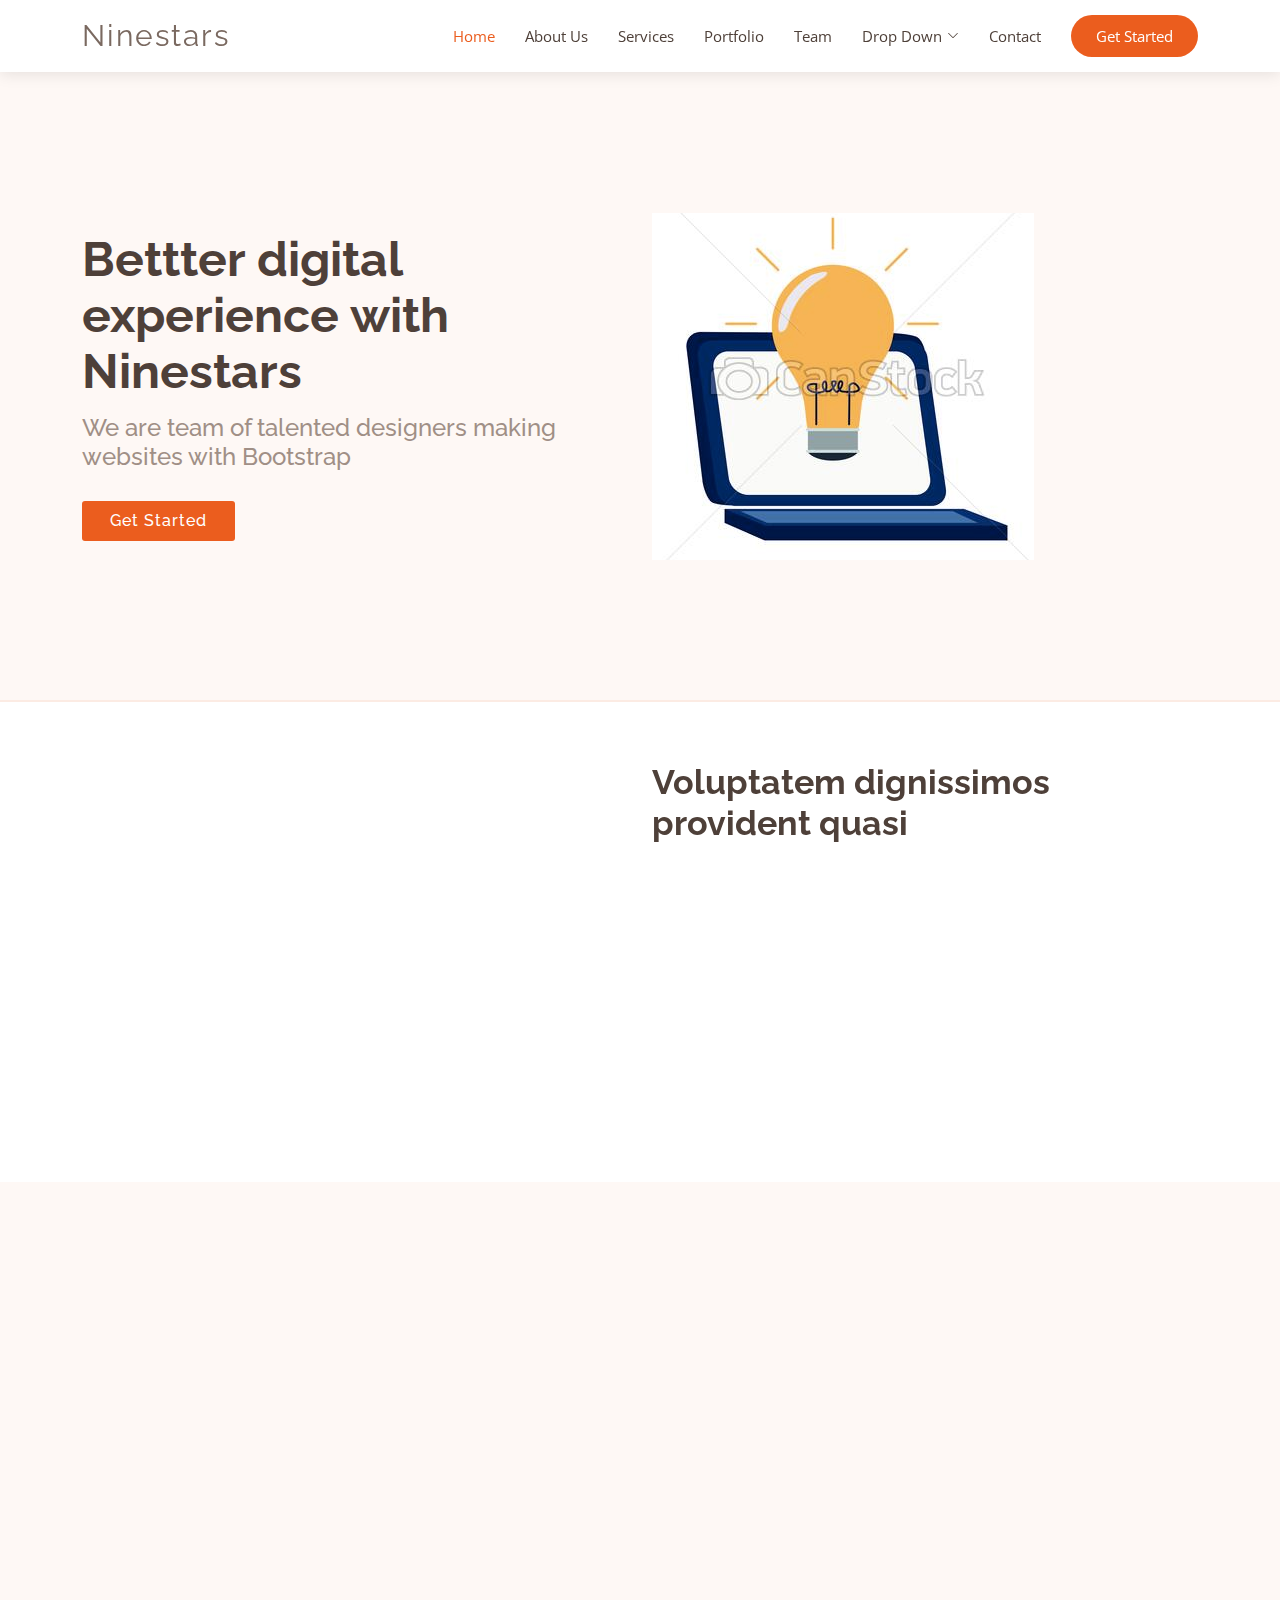
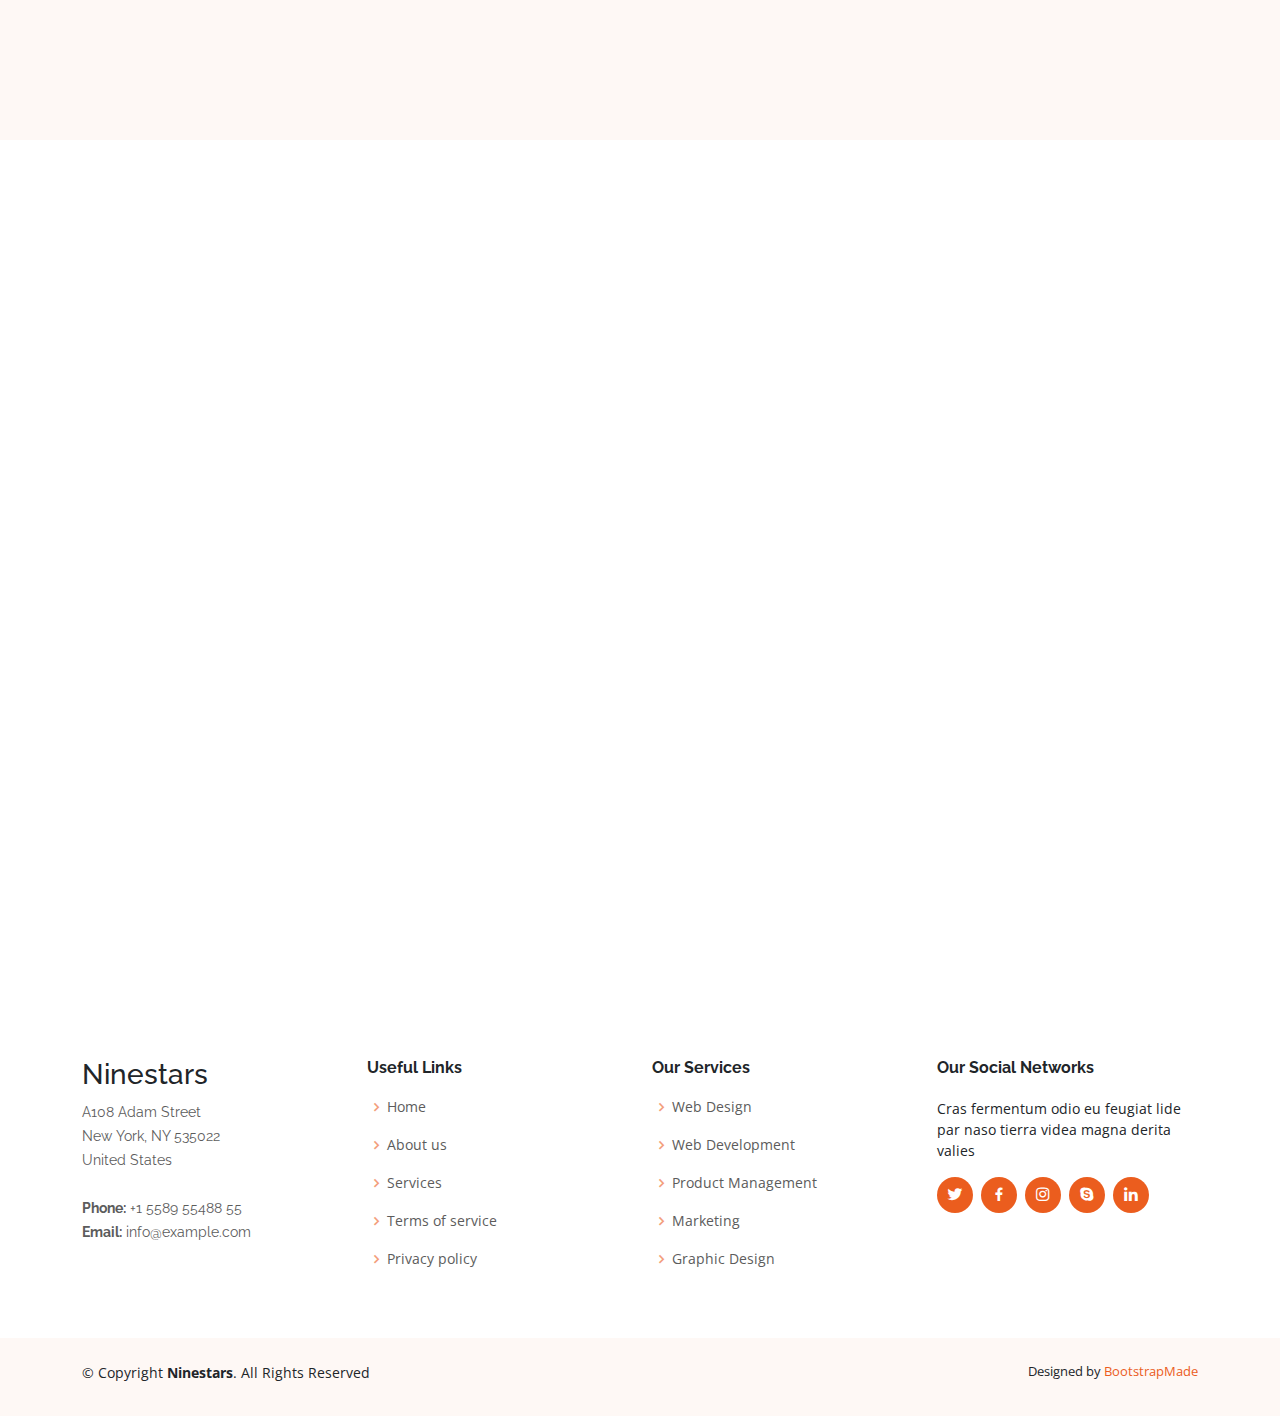
<file: index.html>
<!DOCTYPE html>
<html lang="en">

<head>
  <meta charset="utf-8">
  <meta content="width=device-width, initial-scale=1.0" name="viewport">

  <title>Ninestars Bootstrap Template - Index</title>
  <meta content="" name="description">
  <meta content="" name="keywords">

  <!-- Favicons -->
  <link href="assets/img/favicon.png" rel="icon">
  <link href="assets/img/apple-touch-icon.png" rel="apple-touch-icon">

  <!-- Google Fonts -->
  <link href="https://fonts.googleapis.com/css?family=Open+Sans:300,300i,400,400i,600,600i,700,700i|Raleway:300,300i,400,400i,600,600i,700,700i" rel="stylesheet">

  <!-- Vendor CSS Files -->
  <link href="assets/vendor/aos/aos.css" rel="stylesheet">
  <link href="assets/vendor/bootstrap/css/bootstrap.min.css" rel="stylesheet">
  <link href="assets/vendor/bootstrap-icons/bootstrap-icons.css" rel="stylesheet">
  <link href="assets/vendor/boxicons/css/boxicons.min.css" rel="stylesheet">
  <link href="assets/vendor/glightbox/css/glightbox.min.css" rel="stylesheet">
  <link href="assets/vendor/swiper/swiper-bundle.min.css" rel="stylesheet">

  <!-- Template Main CSS File -->
  <link href="assets/css/style.css" rel="stylesheet">

  <!-- =======================================================
  * Template Name: Ninestars - v4.0.1
  * Template URL: https://bootstrapmade.com/ninestars-free-bootstrap-3-theme-for-creative/
  * Author: BootstrapMade.com
  * License: https://bootstrapmade.com/license/
  ======================================================== -->
</head>

<body>

  <!-- ======= Header ======= -->
  <header id="header" class="fixed-top d-flex align-items-center">
    <div class="container d-flex align-items-center justify-content-between">

      <div class="logo">
        <h1 class="text-light"><a href="index.html"><span>Ninestars</span></a></h1>
        <!-- Uncomment below if you prefer to use an image logo -->
        <!-- <a href="index.html"><img src="assets/img/logo.png" alt="" class="img-fluid"></a>-->
      </div>

      <nav id="navbar" class="navbar">
        <ul>
          <li><a class="nav-link scrollto active" href="#hero">Home</a></li>
          <li><a class="nav-link scrollto" href="#about">About Us</a></li>
          <li><a class="nav-link scrollto" href="#services">Services</a></li>
          <li><a class="nav-link scrollto" href="#portfolio">Portfolio</a></li>
          <li><a class="nav-link scrollto" href="#team">Team</a></li>
          <li class="dropdown"><a href="#"><span>Drop Down</span> <i class="bi bi-chevron-down"></i></a>
            <ul>
              <li><a href="#">Drop Down 1</a></li>
              <li class="dropdown"><a href="#"><span>Deep Drop Down</span> <i class="bi bi-chevron-right"></i></a>
                <ul>
                  <li><a href="#">Deep Drop Down 1</a></li>
                  <li><a href="#">Deep Drop Down 2</a></li>
                  <li><a href="#">Deep Drop Down 3</a></li>
                  <li><a href="#">Deep Drop Down 4</a></li>
                  <li><a href="#">Deep Drop Down 5</a></li>
                </ul>
              </li>
              <li><a href="#">Drop Down 2</a></li>
              <li><a href="#">Drop Down 3</a></li>
              <li><a href="#">Drop Down 4</a></li>
            </ul>
          </li>
          <li><a class="nav-link scrollto" href="#contact">Contact</a></li>
          <li><a class="getstarted scrollto" href="#about">Get Started</a></li>
        </ul>
        <i class="bi bi-list mobile-nav-toggle"></i>
      </nav><!-- .navbar -->

    </div>
  </header><!-- End Header -->

  <!-- ======= Hero Section ======= -->
  <section id="hero" class="d-flex align-items-center">

    <div class="container">
      <div class="row gy-4">
        <div class="col-lg-6 order-2 order-lg-1 d-flex flex-column justify-content-center">
          <h1>Bettter digital experience with Ninestars</h1>
          <h2>We are team of talented designers making websites with Bootstrap</h2>
          <div>
            <a href="#about" class="btn-get-started scrollto">Get Started</a>
          </div>
        </div>
        <div class="col-lg-6 order-1 order-lg-2 hero-img">
          <img src="assets/img/oidiAmpoule.png" class="img-fluid animated" alt="">
        </div>
      </div>
    </div>

  </section><!-- End Hero -->

  <main id="main">

    <!-- ======= About Section ======= -->
    <section id="about" class="about">
      <div class="container">

        <div class="row justify-content-between">
          <div class="col-lg-5 d-flex align-items-center justify-content-center about-img">
            <img src="assets/img/about-img.svg" class="img-fluid" alt="" data-aos="zoom-in">
          </div>
          <div class="col-lg-6 pt-5 pt-lg-0">
            <h3 data-aos="fade-up">Voluptatem dignissimos provident quasi</h3>
            <p data-aos="fade-up" data-aos-delay="100">
              Lorem ipsum dolor sit amet, consectetur adipiscing elit, sed do eiusmod tempor incididunt ut labore et dolore magna aliqua. Duis aute irure dolor in reprehenderit
            </p>
            <div class="row">
              <div class="col-md-6" data-aos="fade-up" data-aos-delay="100">
                <i class="bx bx-receipt"></i>
                <h4>Corporis voluptates sit</h4>
                <p>Consequuntur sunt aut quasi enim aliquam quae harum pariatur laboris nisi ut aliquip</p>
              </div>
              <div class="col-md-6" data-aos="fade-up" data-aos-delay="200">
                <i class="bx bx-cube-alt"></i>
                <h4>Ullamco laboris nisi</h4>
                <p>Excepteur sint occaecat cupidatat non proident, sunt in culpa qui officia deserunt</p>
              </div>
            </div>
          </div>
        </div>

      </div>
    </section><!-- End About Section -->

    <!-- ======= Services Section ======= -->
    <section id="services" class="services section-bg">
      <div class="container" data-aos="fade-up">

        <div class="section-title">
          <h2>Services</h2>
          <p>Check out the great services we offer</p>
        </div>

        <div class="row">
          <div class="col-md-6 col-lg-3 d-flex align-items-stretch" data-aos="zoom-in" data-aos-delay="100">
            <div class="icon-box">
              <div class="icon"><i class="bx bxl-dribbble"></i></div>
              <h4 class="title"><a href="">Lorem Ipsum</a></h4>
              <p class="description">Voluptatum deleniti atque corrupti quos dolores et quas molestias excepturi sint occaecati cupiditate</p>
            </div>
          </div>

          <div class="col-md-6 col-lg-3 d-flex align-items-stretch" data-aos="zoom-in" data-aos-delay="200">
            <div class="icon-box">
              <div class="icon"><i class="bx bx-file"></i></div>
              <h4 class="title"><a href="">Sed ut perspiciatis</a></h4>
              <p class="description">Duis aute irure dolor in reprehenderit in voluptate velit esse cillum dolore eu fugiat nulla</p>
            </div>
          </div>

          <div class="col-md-6 col-lg-3 d-flex align-items-stretch" data-aos="zoom-in" data-aos-delay="300">
            <div class="icon-box">
              <div class="icon"><i class="bx bx-tachometer"></i></div>
              <h4 class="title"><a href="">Magni Dolores</a></h4>
              <p class="description">Excepteur sint occaecat cupidatat non proident, sunt in culpa qui officia deserunt mollit anim</p>
            </div>
          </div>

          <div class="col-md-6 col-lg-3 d-flex align-items-stretch" data-aos="zoom-in" data-aos-delay="400">
            <div class="icon-box">
              <div class="icon"><i class="bx bx-world"></i></div>
              <h4 class="title"><a href="">Nemo Enim</a></h4>
              <p class="description">At vero eos et accusamus et iusto odio dignissimos ducimus qui blanditiis praesentium voluptatum</p>
            </div>
          </div>

        </div>

      </div>
    </section><!-- End Services Section -->

    <!-- ======= Portfolio Section ======= 
    <section id="portfolio" class="portfolio">
      <div class="container" data-aos="fade-up">

        <div class="section-title">
          <h2>Portfolio</h2>
          <p>Check out our beautifull portfolio</p>
        </div>

        <div class="row" data-aos="fade-up" data-aos-delay="100">
          <div class="col-lg-12">
            <ul id="portfolio-flters">
              <li data-filter="*" class="filter-active">All</li>
              <li data-filter=".filter-app">App</li>
              <li data-filter=".filter-card">Card</li>
              <li data-filter=".filter-web">Web</li>
            </ul>
          </div>
        </div>

        <div class="row portfolio-container" data-aos="fade-up" data-aos-delay="200">

          <div class="col-lg-4 col-md-6 portfolio-item filter-app">
            <div class="portfolio-wrap">
              <img src="assets/img/portfolio/portfolio-1.jpg" class="img-fluid" alt="">
              <div class="portfolio-links">
                <a href="assets/img/portfolio/portfolio-1.jpg" data-galleryery="portfolioGallery" class="portfolio-lightbox" title="App 1"><i class="bi bi-plus"></i></a>
                <a href="portfolio-details.html" title="More Details"><i class="bi bi-link"></i></a>
              </div>
              <div class="portfolio-info">
                <h4>App 1</h4>
                <p>App</p>
              </div>
            </div>
          </div>

          <div class="col-lg-4 col-md-6 portfolio-item filter-web">
            <div class="portfolio-wrap">
              <img src="assets/img/portfolio/portfolio-2.jpg" class="img-fluid" alt="">
              <div class="portfolio-links">
                <a href="assets/img/portfolio/portfolio-2.jpg" data-galleryery="portfolioGallery" class="portfolio-lightbox" title="Web 3"><i class="bi bi-plus"></i></a>
                <a href="portfolio-details.html" title="More Details"><i class="bi bi-link"></i></a>
              </div>
              <div class="portfolio-info">
                <h4>Web 3</h4>
                <p>Web</p>
              </div>
            </div>
          </div>

          <div class="col-lg-4 col-md-6 portfolio-item filter-app">
            <div class="portfolio-wrap">
              <img src="assets/img/portfolio/portfolio-3.jpg" class="img-fluid" alt="">
              <div class="portfolio-links">
                <a href="assets/img/portfolio/portfolio-3.jpg" data-galleryery="portfolioGallery" class="portfolio-lightbox" title="App 2"><i class="bi bi-plus"></i></a>
                <a href="portfolio-details.html" title="More Details"><i class="bi bi-link"></i></a>
              </div>
              <div class="portfolio-info">
                <h4>App 2</h4>
                <p>App</p>
              </div>
            </div>
          </div>

          <div class="col-lg-4 col-md-6 portfolio-item filter-card">
            <div class="portfolio-wrap">
              <img src="assets/img/portfolio/portfolio-4.jpg" class="img-fluid" alt="">
              <div class="portfolio-links">
                <a href="assets/img/portfolio/portfolio-4.jpg" data-galleryery="portfolioGallery" class="portfolio-lightbox" title="Card 2"><i class="bi bi-plus"></i></a>
                <a href="portfolio-details.html" title="More Details"><i class="bi bi-link"></i></a>
              </div>
              <div class="portfolio-info">
                <h4>Card 2</h4>
                <p>Card</p>
              </div>
            </div>
          </div>

          <div class="col-lg-4 col-md-6 portfolio-item filter-web">
            <div class="portfolio-wrap">
              <img src="assets/img/portfolio/portfolio-5.jpg" class="img-fluid" alt="">
              <div class="portfolio-links">
                <a href="assets/img/portfolio/portfolio-5.jpg" data-galleryery="portfolioGallery" class="portfolio-lightbox" title="Web 2"><i class="bi bi-plus"></i></a>
                <a href="portfolio-details.html" title="More Details"><i class="bi bi-link"></i></a>
              </div>
              <div class="portfolio-info">
                <h4>Web 2</h4>
                <p>Web</p>
              </div>
            </div>
          </div>

          <div class="col-lg-4 col-md-6 portfolio-item filter-app">
            <div class="portfolio-wrap">
              <img src="assets/img/portfolio/portfolio-6.jpg" class="img-fluid" alt="">
              <div class="portfolio-links">
                <a href="assets/img/portfolio/portfolio-6.jpg" data-galleryery="portfolioGallery" class="portfolio-lightbox" title="App 3"><i class="bi bi-plus"></i></a>
                <a href="portfolio-details.html" title="More Details"><i class="bi bi-link"></i></a>
              </div>
              <div class="portfolio-info">
                <h4>App 3</h4>
                <p>App</p>
              </div>
            </div>
          </div>

          <div class="col-lg-4 col-md-6 portfolio-item filter-card">
            <div class="portfolio-wrap">
              <img src="assets/img/portfolio/portfolio-7.jpg" class="img-fluid" alt="">
              <div class="portfolio-links">
                <a href="assets/img/portfolio/portfolio-7.jpg" data-galleryery="portfolioGallery" class="portfolio-lightbox" title="Card 1"><i class="bi bi-plus"></i></a>
                <a href="portfolio-details.html" title="More Details"><i class="bi bi-link"></i></a>
              </div>
              <div class="portfolio-info">
                <h4>Card 1</h4>
                <p>Card</p>
              </div>
            </div>
          </div>

          <div class="col-lg-4 col-md-6 portfolio-item filter-card">
            <div class="portfolio-wrap">
              <img src="assets/img/portfolio/portfolio-8.jpg" class="img-fluid" alt="">
              <div class="portfolio-links">
                <a href="assets/img/portfolio/portfolio-8.jpg" data-galleryery="portfolioGallery" class="portfolio-lightbox" title="Card 3"><i class="bi bi-plus"></i></a>
                <a href="portfolio-details.html" title="More Details"><i class="bi bi-link"></i></a>
              </div>
              <div class="portfolio-info">
                <h4>Card 3</h4>
                <p>Card</p>
              </div>
            </div>
          </div>

          <div class="col-lg-4 col-md-6 portfolio-item filter-web">
            <div class="portfolio-wrap">
              <img src="assets/img/portfolio/portfolio-9.jpg" class="img-fluid" alt="">
              <div class="portfolio-links">
                <a href="assets/img/portfolio/portfolio-9.jpg" data-galleryery="portfolioGallery" class="portfolio-lightbox" title="Web 3"><i class="bi bi-plus"></i></a>
                <a href="portfolio-details.html" title="More Details"><i class="bi bi-link"></i></a>
              </div>
              <div class="portfolio-info">
                <h4>Web 3</h4>
                <p>Web</p>
              </div>
            </div>
          </div>

        </div>

      </div>
    </section> End Portfolio Section -->

    <!-- ======= F.A.Q Section ======= 
    <section id="faq" class="faq section-bg">
      <div class="container" data-aos="fade-up">

        <div class="section-title">
          <h2>F.A.Q</h2>
          <p>Frequently Asked Questions</p>
        </div>

        <ul class="faq-list" data-aos="fade-up" data-aos-delay="100">

          <li>
            <div data-bs-toggle="collapse" class="collapsed question" href="#faq1">Non consectetur a erat nam at lectus urna duis? <i class="bi bi-chevron-down icon-show"></i><i class="bi bi-chevron-up icon-close"></i></div>
            <div id="faq1" class="collapse" data-bs-parent=".faq-list">
              <p>
                Feugiat pretium nibh ipsum consequat. Tempus iaculis urna id volutpat lacus laoreet non curabitur gravida. Venenatis lectus magna fringilla urna porttitor rhoncus dolor purus non.
              </p>
            </div>
          </li>

          <li>
            <div data-bs-toggle="collapse" href="#faq2" class="collapsed question">Feugiat scelerisque varius morbi enim nunc faucibus a pellentesque? <i class="bi bi-chevron-down icon-show"></i><i class="bi bi-chevron-up icon-close"></i></div>
            <div id="faq2" class="collapse" data-bs-parent=".faq-list">
              <p>
                Dolor sit amet consectetur adipiscing elit pellentesque habitant morbi. Id interdum velit laoreet id donec ultrices. Fringilla phasellus faucibus scelerisque eleifend donec pretium. Est pellentesque elit ullamcorper dignissim. Mauris ultrices eros in cursus turpis massa tincidunt dui.
              </p>
            </div>
          </li>

          <li>
            <div data-bs-toggle="collapse" href="#faq3" class="collapsed question">Dolor sit amet consectetur adipiscing elit pellentesque habitant morbi? <i class="bi bi-chevron-down icon-show"></i><i class="bi bi-chevron-up icon-close"></i></div>
            <div id="faq3" class="collapse" data-bs-parent=".faq-list">
              <p>
                Eleifend mi in nulla posuere sollicitudin aliquam ultrices sagittis orci. Faucibus pulvinar elementum integer enim. Sem nulla pharetra diam sit amet nisl suscipit. Rutrum tellus pellentesque eu tincidunt. Lectus urna duis convallis convallis tellus. Urna molestie at elementum eu facilisis sed odio morbi quis
              </p>
            </div>
          </li>

          <li>
            <div data-bs-toggle="collapse" href="#faq4" class="collapsed question">Ac odio tempor orci dapibus. Aliquam eleifend mi in nulla? <i class="bi bi-chevron-down icon-show"></i><i class="bi bi-chevron-up icon-close"></i></div>
            <div id="faq4" class="collapse" data-bs-parent=".faq-list">
              <p>
                Dolor sit amet consectetur adipiscing elit pellentesque habitant morbi. Id interdum velit laoreet id donec ultrices. Fringilla phasellus faucibus scelerisque eleifend donec pretium. Est pellentesque elit ullamcorper dignissim. Mauris ultrices eros in cursus turpis massa tincidunt dui.
              </p>
            </div>
          </li>

          <li>
            <div data-bs-toggle="collapse" href="#faq5" class="collapsed question">Tempus quam pellentesque nec nam aliquam sem et tortor consequat? <i class="bi bi-chevron-down icon-show"></i><i class="bi bi-chevron-up icon-close"></i></div>
            <div id="faq5" class="collapse" data-bs-parent=".faq-list">
              <p>
                Molestie a iaculis at erat pellentesque adipiscing commodo. Dignissim suspendisse in est ante in. Nunc vel risus commodo viverra maecenas accumsan. Sit amet nisl suscipit adipiscing bibendum est. Purus gravida quis blandit turpis cursus in
              </p>
            </div>
          </li>

          <li>
            <div data-bs-toggle="collapse" href="#faq6" class="collapsed question">Tortor vitae purus faucibus ornare. Varius vel pharetra vel turpis nunc eget lorem dolor? <i class="bi bi-chevron-down icon-show"></i><i class="bi bi-chevron-up icon-close"></i></div>
            <div id="faq6" class="collapse" data-bs-parent=".faq-list">
              <p>
                Laoreet sit amet cursus sit amet dictum sit amet justo. Mauris vitae ultricies leo integer malesuada nunc vel. Tincidunt eget nullam non nisi est sit amet. Turpis nunc eget lorem dolor sed. Ut venenatis tellus in metus vulputate eu scelerisque. Pellentesque diam volutpat commodo sed egestas egestas fringilla phasellus faucibus. Nibh tellus molestie nunc non blandit massa enim nec.
              </p>
            </div>
          </li>

        </ul>

      </div>
    </section> End F.A.Q Section -->

    <!-- ======= Team Section ======= 
    <section id="team" class="team">
      <div class="container">

        <div class="section-title" data-aos="fade-up">
          <h2>Team</h2>
          <p>Our team is always here to help</p>
        </div>

        <div class="row">

          <div class="col-xl-3 col-lg-4 col-md-6" data-aos="zoom-in" data-aos-delay="100">
            <div class="member">
              <img src="assets/img/team/team-1.jpg" class="img-fluid" alt="">
              <div class="member-info">
                <div class="member-info-content">
                  <h4>Walter White</h4>
                  <span>Chief Executive Officer</span>
                </div>
                <div class="social">
                  <a href=""><i class="bi bi-twitter"></i></a>
                  <a href=""><i class="bi bi-facebook"></i></a>
                  <a href=""><i class="bi bi-instagram"></i></a>
                  <a href=""><i class="bi bi-linkedin"></i></a>
                </div>
              </div>
            </div>
          </div>

          <div class="col-xl-3 col-lg-4 col-md-6" data-aos="zoom-in" data-aos-delay="200">
            <div class="member">
              <img src="assets/img/team/team-2.jpg" class="img-fluid" alt="">
              <div class="member-info">
                <div class="member-info-content">
                  <h4>Sarah Jhonson</h4>
                  <span>Product Manager</span>
                </div>
                <div class="social">
                  <a href=""><i class="bi bi-twitter"></i></a>
                  <a href=""><i class="bi bi-facebook"></i></a>
                  <a href=""><i class="bi bi-instagram"></i></a>
                  <a href=""><i class="bi bi-linkedin"></i></a>
                </div>
              </div>
            </div>
          </div>

          <div class="col-xl-3 col-lg-4 col-md-6" data-aos="zoom-in" data-aos-delay="300">
            <div class="member">
              <img src="assets/img/team/team-3.jpg" class="img-fluid" alt="">
              <div class="member-info">
                <div class="member-info-content">
                  <h4>William Anderson</h4>
                  <span>CTO</span>
                </div>
                <div class="social">
                  <a href=""><i class="bi bi-twitter"></i></a>
                  <a href=""><i class="bi bi-facebook"></i></a>
                  <a href=""><i class="bi bi-instagram"></i></a>
                  <a href=""><i class="bi bi-linkedin"></i></a>
                </div>
              </div>
            </div>
          </div>

          <div class="col-xl-3 col-lg-4 col-md-6" data-aos="zoom-in" data-aos-delay="400">
            <div class="member">
              <img src="assets/img/team/team-4.jpg" class="img-fluid" alt="">
              <div class="member-info">
                <div class="member-info-content">
                  <h4>Amanda Jepson</h4>
                  <span>Accountant</span>
                </div>
                <div class="social">
                  <a href=""><i class="bi bi-twitter"></i></a>
                  <a href=""><i class="bi bi-facebook"></i></a>
                  <a href=""><i class="bi bi-instagram"></i></a>
                  <a href=""><i class="bi bi-linkedin"></i></a>
                </div>
              </div>
            </div>
          </div>

        </div>

      </div>
    </section> End Team Section -->

    <!-- ======= Clients Section ======= 
    <section id="clients" class="clients section-bg">
      <div class="container" data-aos="fade-up">

        <div class="section-title">
          <h2>Clients</h2>
          <p>They trusted us</p>
        </div>

        <div class="clients-slider swiper-container" data-aos="fade-up" data-aos-delay="100">
          <div class="swiper-wrapper align-items-center">
            <div class="swiper-slide"><img src="assets/img/clients/client-1.png" class="img-fluid" alt=""></div>
            <div class="swiper-slide"><img src="assets/img/clients/client-2.png" class="img-fluid" alt=""></div>
            <div class="swiper-slide"><img src="assets/img/clients/client-3.png" class="img-fluid" alt=""></div>
            <div class="swiper-slide"><img src="assets/img/clients/client-4.png" class="img-fluid" alt=""></div>
            <div class="swiper-slide"><img src="assets/img/clients/client-5.png" class="img-fluid" alt=""></div>
            <div class="swiper-slide"><img src="assets/img/clients/client-6.png" class="img-fluid" alt=""></div>
            <div class="swiper-slide"><img src="assets/img/clients/client-7.png" class="img-fluid" alt=""></div>
            <div class="swiper-slide"><img src="assets/img/clients/client-8.png" class="img-fluid" alt=""></div>
          </div>
          <div class="swiper-pagination"></div>
        </div>

      </div>
    </section> End Clients Section -->

    <!-- ======= Contact Us Section ======= -->
    <section id="contact" class="contact">
      <div class="container" data-aos="fade-up">

        <div class="section-title">
          <h2>Contact Us</h2>
          <p>Contact us the get started</p>
        </div>

        <div class="row">

          <div class="col-lg-5 d-flex align-items-stretch" data-aos="fade-up" data-aos-delay="100">
            <div class="info">
              <div class="address">
                <i class="bi bi-geo-alt"></i>
                <h4>Location:</h4>
                <p>A108 Adam Street, New York, NY 535022</p>
              </div>

              <div class="email">
                <i class="bi bi-envelope"></i>
                <h4>Email:</h4>
                <p>info@example.com</p>
              </div>

              <div class="phone">
                <i class="bi bi-phone"></i>
                <h4>Call:</h4>
                <p>+1 5589 55488 55s</p>
              </div>

              <iframe src="https://www.google.com/maps/embed?pb=!1m14!1m8!1m3!1d12097.433213460943!2d-74.0062269!3d40.7101282!3m2!1i1024!2i768!4f13.1!3m3!1m2!1s0x0%3A0xb89d1fe6bc499443!2sDowntown+Conference+Center!5e0!3m2!1smk!2sbg!4v1539943755621" frameborder="0" style="border:0; width: 100%; height: 290px;" allowfullscreen></iframe>
            </div>

          </div>

          <div class="col-lg-7 mt-5 mt-lg-0 d-flex align-items-stretch" data-aos="fade-up" data-aos-delay="200">
            <form action="forms/contact.php" method="post" role="form" class="php-email-form">
              <div class="row">
                <div class="form-group col-md-6">
                  <label for="name">Your Name</label>
                  <input type="text" name="name" class="form-control" id="name" placeholder="Your Name" required>
                </div>
                <div class="form-group col-md-6 mt-3 mt-md-0">
                  <label for="name">Your Email</label>
                  <input type="email" class="form-control" name="email" id="email" placeholder="Your Email" required>
                </div>
              </div>
              <div class="form-group mt-3">
                <label for="name">Subject</label>
                <input type="text" class="form-control" name="subject" id="subject" placeholder="Subject" required>
              </div>
              <div class="form-group mt-3">
                <label for="name">Message</label>
                <textarea class="form-control" name="message" rows="10" required></textarea>
              </div>
              <div class="my-3">
                <div class="loading">Loading</div>
                <div class="error-message"></div>
                <div class="sent-message">Your message has been sent. Thank you!</div>
              </div>
              <div class="text-center"><button type="submit">Send Message</button></div>
            </form>
          </div>

        </div>

      </div>
    </section><!-- End Contact Us Section -->

  </main><!-- End #main -->

  <!-- ======= Footer ======= -->
  <footer id="footer">

   <!--<div class="footer-newsletter">
      <div class="container">
        <div class="row justify-content-center">
          <div class="col-lg-6">
            <h4>Join Our Newsletter</h4>
            <p>Tamen quem nulla quae legam multos aute sint culpa legam noster magna</p>
            <form action="" method="post">
              <input type="email" name="email"><input type="submit" value="Subscribe">
            </form>
          </div>
        </div>
      </div>
    </div>-->

    <div class="footer-top">
      <div class="container">
        <div class="row">

          <div class="col-lg-3 col-md-6 footer-contact">
            <h3>Ninestars</h3>
            <p>
              A108 Adam Street <br>
              New York, NY 535022<br>
              United States <br><br>
              <strong>Phone:</strong> +1 5589 55488 55<br>
              <strong>Email:</strong> info@example.com<br>
            </p>
          </div>

          <div class="col-lg-3 col-md-6 footer-links">
            <h4>Useful Links</h4>
            <ul>
              <li><i class="bx bx-chevron-right"></i> <a href="#">Home</a></li>
              <li><i class="bx bx-chevron-right"></i> <a href="#">About us</a></li>
              <li><i class="bx bx-chevron-right"></i> <a href="#">Services</a></li>
              <li><i class="bx bx-chevron-right"></i> <a href="#">Terms of service</a></li>
              <li><i class="bx bx-chevron-right"></i> <a href="#">Privacy policy</a></li>
            </ul>
          </div>

          <div class="col-lg-3 col-md-6 footer-links">
            <h4>Our Services</h4>
            <ul>
              <li><i class="bx bx-chevron-right"></i> <a href="#">Web Design</a></li>
              <li><i class="bx bx-chevron-right"></i> <a href="#">Web Development</a></li>
              <li><i class="bx bx-chevron-right"></i> <a href="#">Product Management</a></li>
              <li><i class="bx bx-chevron-right"></i> <a href="#">Marketing</a></li>
              <li><i class="bx bx-chevron-right"></i> <a href="#">Graphic Design</a></li>
            </ul>
          </div>

          <div class="col-lg-3 col-md-6 footer-links">
            <h4>Our Social Networks</h4>
            <p>Cras fermentum odio eu feugiat lide par naso tierra videa magna derita valies</p>
            <div class="social-links mt-3">
              <a href="#" class="twitter"><i class="bx bxl-twitter"></i></a>
              <a href="#" class="facebook"><i class="bx bxl-facebook"></i></a>
              <a href="#" class="instagram"><i class="bx bxl-instagram"></i></a>
              <a href="#" class="google-plus"><i class="bx bxl-skype"></i></a>
              <a href="#" class="linkedin"><i class="bx bxl-linkedin"></i></a>
            </div>
          </div>

        </div>
      </div>
    </div>

    <div class="container py-4">
      <div class="copyright">
        &copy; Copyright <strong><span>Ninestars</span></strong>. All Rights Reserved
      </div>
      <div class="credits">
        <!-- All the links in the footer should remain intact. -->
        <!-- You can delete the links only if you purchased the pro version. -->
        <!-- Licensing information: https://bootstrapmade.com/license/ -->
        <!-- Purchase the pro version with working PHP/AJAX contact form: https://bootstrapmade.com/ninestars-free-bootstrap-3-theme-for-creative/ -->
        Designed by <a href="https://bootstrapmade.com/">BootstrapMade</a>
      </div>
    </div>
  </footer><!-- End Footer -->

  <a href="#" class="back-to-top d-flex align-items-center justify-content-center"><i class="bi bi-arrow-up-short"></i></a>

  <!-- Vendor JS Files -->
  <script src="assets/vendor/aos/aos.js"></script>
  <script src="assets/vendor/bootstrap/js/bootstrap.bundle.min.js"></script>
  <script src="assets/vendor/glightbox/js/glightbox.min.js"></script>
  <script src="assets/vendor/isotope-layout/isotope.pkgd.min.js"></script>
  <script src="assets/vendor/php-email-form/validate.js"></script>
  <script src="assets/vendor/swiper/swiper-bundle.min.js"></script>

  <!-- Template Main JS File -->
  <script src="assets/js/main.js"></script>

</body>

</html>
</file>
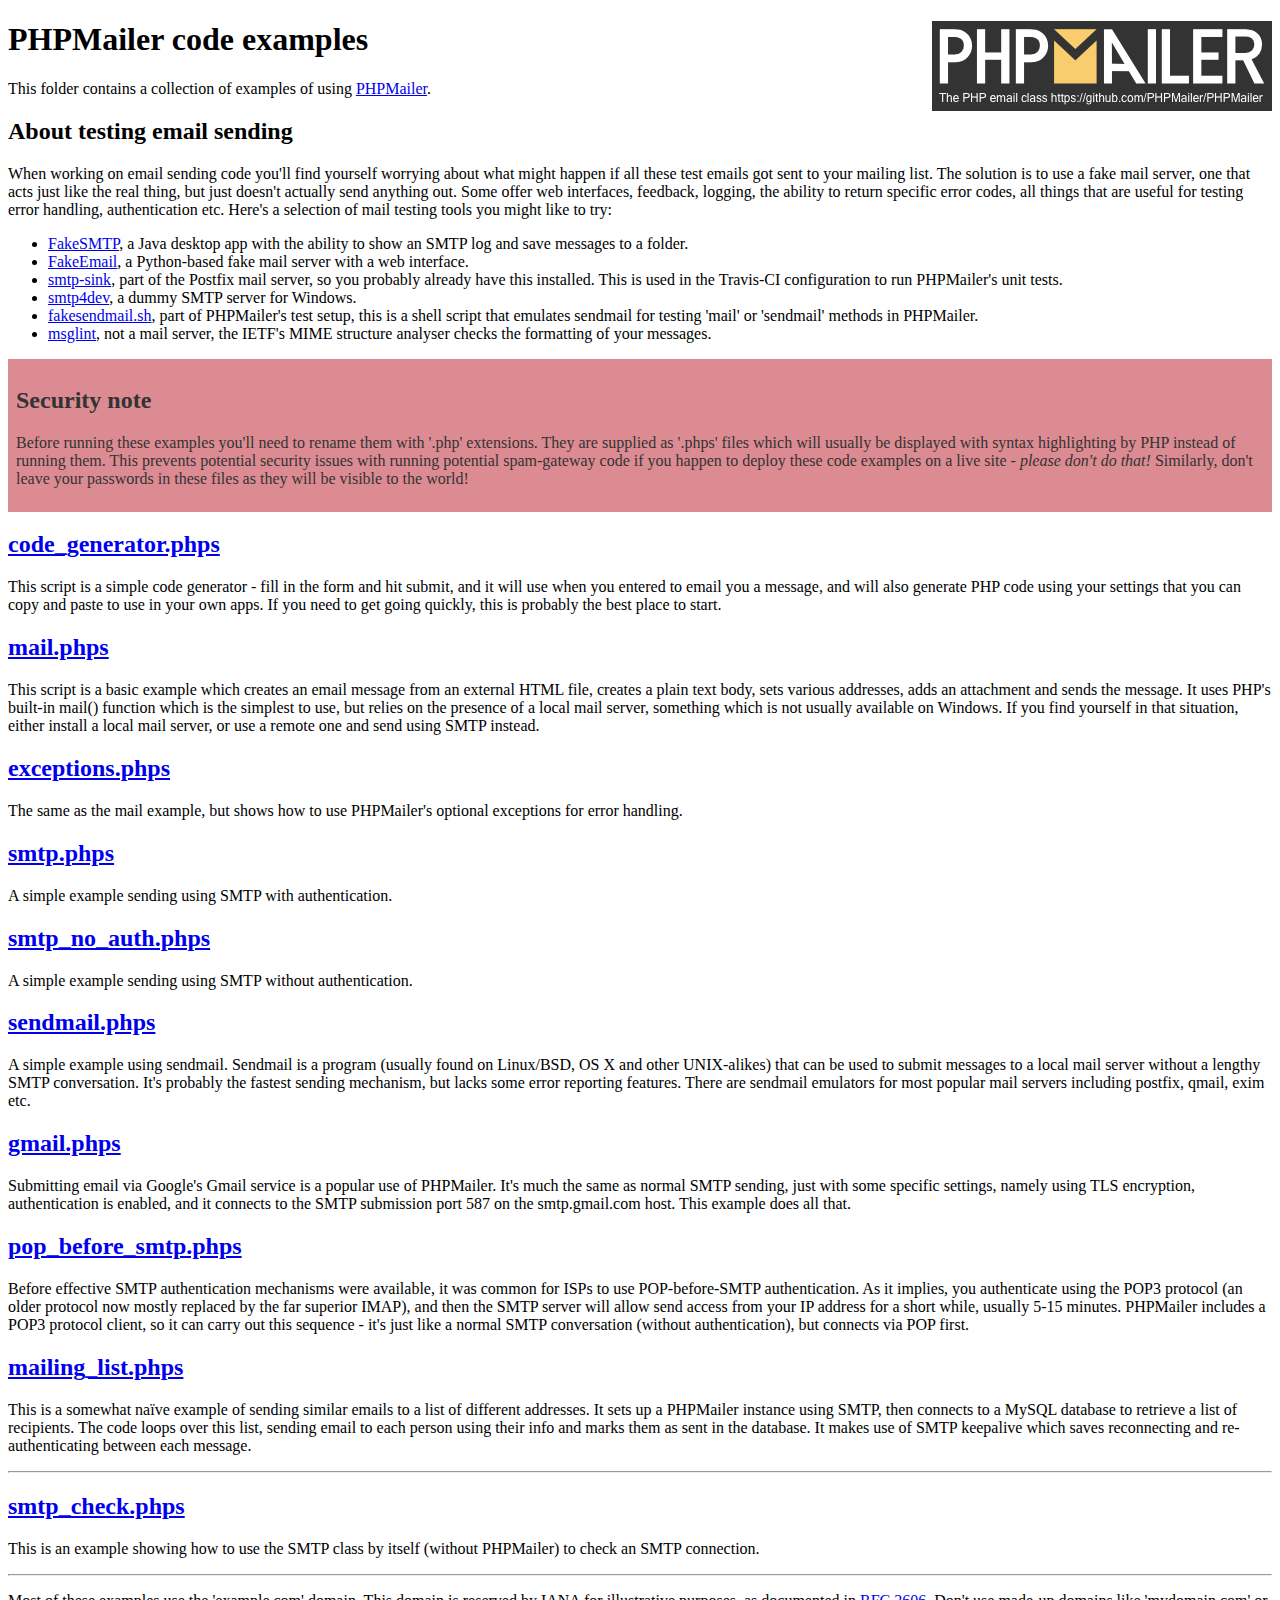
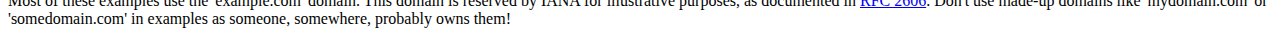
<file: contact-form/PHPMailer-master/examples/index.html>
<!DOCTYPE html>
<html>
<head>
	<meta charset="UTF-8">
	<title>PHPMailer Examples</title>
</head>
<body>
<h1>PHPMailer code examples<a href="https://github.com/PHPMailer/PHPMailer"><img src="images/phpmailer.png" style="float:right; border:0;" alt="PHPMailer logo"></a></h1>
<p>This folder contains a collection of examples of using <a href="https://github.com/PHPMailer/PHPMailer">PHPMailer</a>.</p>
<h2>About testing email sending</h2>
<p>When working on email sending code you'll find yourself worrying about what might happen if all these test emails got sent to your mailing list. The solution is to use a fake mail server, one that acts just like the real thing, but just doesn't actually send anything out. Some offer web interfaces, feedback, logging, the ability to return specific error codes, all things that are useful for testing error handling, authentication etc. Here's a selection of mail testing tools you might like to try:</p>
<ul>
  <li><a href="https://github.com/Nilhcem/FakeSMTP">FakeSMTP</a>, a Java desktop app with the ability to show an SMTP log and save messages to a folder. </li>
  <li><a href="https://github.com/isotoma/FakeEmail">FakeEmail</a>, a Python-based fake mail server with a web interface.</li>
  <li><a href="http://www.postfix.org/smtp-sink.1.html">smtp-sink</a>, part of the Postfix mail server, so you probably already have this installed. This is used in the Travis-CI configuration to run PHPMailer's unit tests.</li>
  <li><a href="http://smtp4dev.codeplex.com">smtp4dev</a>, a dummy SMTP server for Windows.</li>
  <li><a href="https://github.com/PHPMailer/PHPMailer/blob/master/test/fakesendmail.sh">fakesendmail.sh</a>, part of PHPMailer's test setup, this is a shell script that emulates sendmail for testing 'mail' or 'sendmail' methods in PHPMailer.</li>
  <li><a href="http://tools.ietf.org/tools/msglint/">msglint</a>, not a mail server, the IETF's MIME structure analyser checks the formatting of your messages.</li>
</ul>
<div style="padding: 8px; color: #333333; background-color: #dc8b92">
<h2>Security note</h2>
<p>Before running these examples you'll need to rename them with '.php' extensions. They are supplied as '.phps' files which will usually be displayed with syntax highlighting by PHP instead of running them. This prevents potential security issues with running potential spam-gateway code if you happen to deploy these code examples on a live site - <em>please don't do that!</em> Similarly, don't leave your passwords in these files as they will be visible to the world!</p>
</div>
<h2><a href="code_generator.phps">code_generator.phps</a></h2>
<p>This script is a simple code generator - fill in the form and hit submit, and it will use when you entered to email you a message, and will also generate PHP code using your settings that you can copy and paste to use in your own apps. If you need to get going quickly, this is probably the best place to start.</p>
<h2><a href="mail.phps">mail.phps</a></h2>
<p>This script is a basic example which creates an email message from an external HTML file, creates a plain text body, sets various addresses, adds an attachment and sends the message. It uses PHP's built-in mail() function which is the simplest to use, but relies on the presence of a local mail server, something which is not usually available on Windows. If you find yourself in that situation, either install a local mail server, or use a remote one and send using SMTP instead.</p>
<h2><a href="exceptions.phps">exceptions.phps</a></h2>
<p>The same as the mail example, but shows how to use PHPMailer's optional exceptions for error handling.</p>
<h2><a href="smtp.phps">smtp.phps</a></h2>
<p>A simple example sending using SMTP with authentication.</p>
<h2><a href="smtp_no_auth.phps">smtp_no_auth.phps</a></h2>
<p>A simple example sending using SMTP without authentication.</p>
<h2><a href="sendmail.phps">sendmail.phps</a></h2>
<p>A simple example using sendmail. Sendmail is a program (usually found on Linux/BSD, OS X and other UNIX-alikes) that can be used to submit messages to a local mail server without a lengthy SMTP conversation. It's probably the fastest sending mechanism, but lacks some error reporting features. There are sendmail emulators for most popular mail servers including postfix, qmail, exim etc.</p>
<h2><a href="gmail.phps">gmail.phps</a></h2>
<p>Submitting email via Google's Gmail service is a popular use of PHPMailer. It's much the same as normal SMTP sending, just with some specific settings, namely using TLS encryption, authentication is enabled, and it connects to the SMTP submission port 587 on the smtp.gmail.com host. This example does all that.</p>
<h2><a href="pop_before_smtp.phps">pop_before_smtp.phps</a></h2>
<p>Before effective SMTP authentication mechanisms were available, it was common for ISPs to use POP-before-SMTP authentication. As it implies, you authenticate using the POP3 protocol (an older protocol now mostly replaced by the far superior IMAP), and then the SMTP server will allow send access from your IP address for a short while, usually 5-15 minutes. PHPMailer includes a POP3 protocol client, so it can carry out this sequence - it's just like a normal SMTP conversation (without authentication), but connects via POP first.</p>
<h2><a href="mailing_list.phps">mailing_list.phps</a></h2>
<p>This is a somewhat naïve example of sending similar emails to a list of different addresses. It sets up a PHPMailer instance using SMTP, then connects to a MySQL database to retrieve a list of recipients. The code loops over this list, sending email to each person using their info and marks them as sent in the database. It makes use of SMTP keepalive which saves reconnecting and re-authenticating between each message.</p>
<hr>
<h2><a href="smtp_check.phps">smtp_check.phps</a></h2>
<p>This is an example showing how to use the SMTP class by itself (without PHPMailer) to check an SMTP connection.</p>
<hr>
<p>Most of these examples use the 'example.com' domain. This domain is reserved by IANA for illustrative purposes, as documented in <a href="http://tools.ietf.org/html/rfc2606">RFC 2606</a>. Don't use made-up domains like 'mydomain.com' or 'somedomain.com' in examples as someone, somewhere, probably owns them!</p>
</body>
</html>
</file>
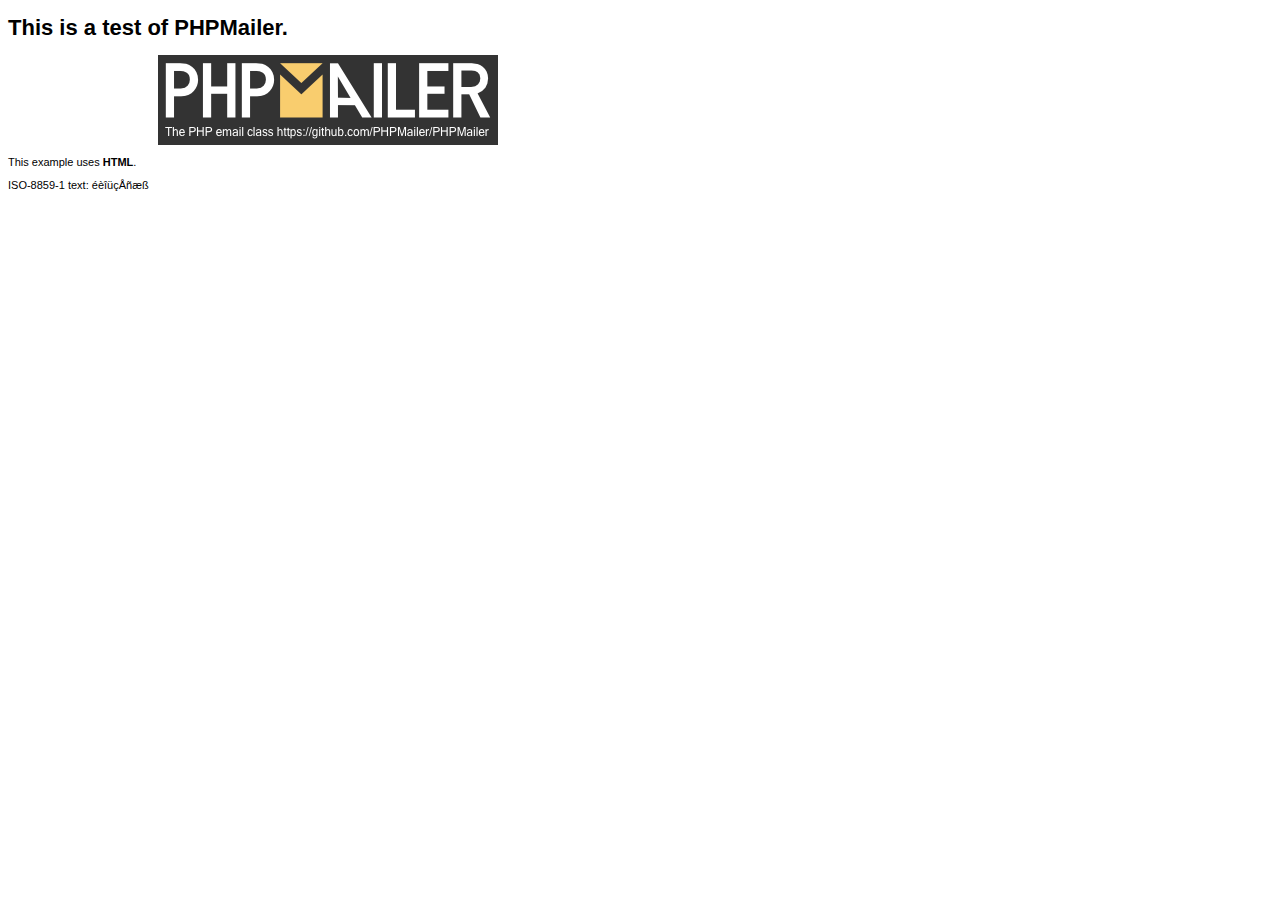
<file: contact-form/PHPMailer-master/examples/contents.html>
<!DOCTYPE HTML PUBLIC "-//W3C//DTD HTML 4.01 Transitional//EN" "http://www.w3.org/TR/html4/loose.dtd">
<html>
<head>
  <meta http-equiv="Content-Type" content="text/html; charset=iso-8859-1">
  <title>PHPMailer Test</title>
</head>
<body>
<div style="width: 640px; font-family: Arial, Helvetica, sans-serif; font-size: 11px;">
  <h1>This is a test of PHPMailer.</h1>
  <div align="center">
    <a href="https://github.com/PHPMailer/PHPMailer/"><img src="images/phpmailer.png" height="90" width="340" alt="PHPMailer rocks"></a>
  </div>
  <p>This example uses <strong>HTML</strong>.</p>
  <p>ISO-8859-1 text: ���������</p>
</div>
</body>
</html>
</file>
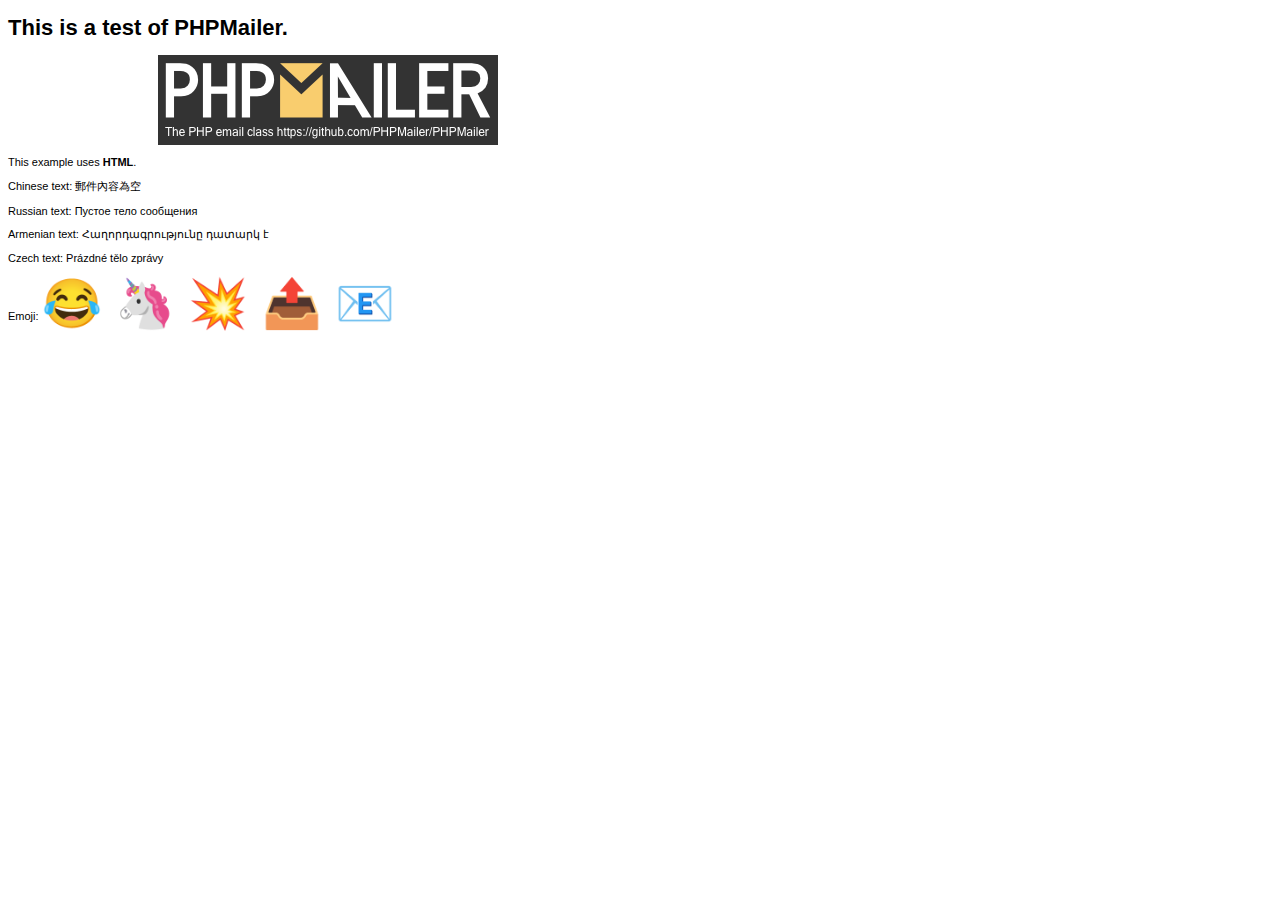
<file: contact-form/PHPMailer-master/examples/contentsutf8.html>
<!DOCTYPE HTML PUBLIC "-//W3C//DTD HTML 4.01 Transitional//EN" "http://www.w3.org/TR/html4/loose.dtd">
<html>
<head>
  <meta http-equiv="Content-Type" content="text/html; charset=utf-8">
  <title>PHPMailer Test</title>
</head>
<body>
<div style="width: 640px; font-family: Arial, Helvetica, sans-serif; font-size: 11px;">
  <h1>This is a test of PHPMailer.</h1>
  <div align="center">
    <a href="https://github.com/PHPMailer/PHPMailer/"><img src="images/phpmailer.png" height="90" width="340" alt="PHPMailer rocks"></a>
  </div>
  <p>This example uses <strong>HTML</strong>.</p>
  <p>Chinese text: 郵件內容為空</p>
  <p>Russian text: Пустое тело сообщения</p>
  <p>Armenian text: Հաղորդագրությունը դատարկ է</p>
  <p>Czech text: Prázdné tělo zprávy</p>
  <p>Emoji: <span style="font-size: 48px">😂 🦄 💥 📤 📧</span></p>
</div>
</body>
</html>
</file>
<file: assets/css/style.css>
/**
* Template Name: Ninestars - v4.0.1
* Template URL: https://bootstrapmade.com/ninestars-free-bootstrap-3-theme-for-creative/
* Author: BootstrapMade.com
* License: https://bootstrapmade.com/license/
*/

/*--------------------------------------------------------------
# General
--------------------------------------------------------------*/
body {
  font-family: "Open Sans", sans-serif;
  color: #212529;
}

a {
  color: #eb5d1e;
  text-decoration: none;
}

a:hover {
  color: #ef7f4d;
  text-decoration: none;
}

h1, h2, h3, h4, h5, h6, .font-primary {
  font-family: "Raleway", sans-serif;
}

/*--------------------------------------------------------------
# Back to top button
--------------------------------------------------------------*/
.back-to-top {
  position: fixed;
  visibility: hidden;
  opacity: 0;
  right: 15px;
  bottom: 15px;
  z-index: 99999;
  background: #eb5d1e;
  width: 40px;
  height: 40px;
  border-radius: 4px;
  transition: all 0.4s;
}

.back-to-top i {
  font-size: 24px;
  color: #fff;
  line-height: 0;
}

.back-to-top:hover {
  background: #ee7843;
  color: #fff;
}

.back-to-top.active {
  visibility: visible;
  opacity: 1;
}

/*--------------------------------------------------------------
# Disable aos animation delay on mobile devices
--------------------------------------------------------------*/
@media screen and (max-width: 768px) {
  [data-aos-delay] {
    transition-delay: 0 !important;
  }
}

/*--------------------------------------------------------------
# Header
--------------------------------------------------------------*/
#header {
  height: 72px;
  transition: all 0.5s;
  z-index: 997;
  transition: all 0.5s;
  background: #fff;
  box-shadow: 0px 2px 15px rgba(0, 0, 0, 0.1);
}

#header .logo h1 {
  font-size: 30px;
  margin: 0;
  line-height: 1;
  font-weight: 400;
  letter-spacing: 2px;
}

#header .logo h1 a, #header .logo h1 a:hover {
  color: #7a6960;
  text-decoration: none;
}

#header .logo img {
  padding: 0;
  margin: 0;
  max-height: 40px;
}

#main {
  margin-top: 72px;
}

/*--------------------------------------------------------------
# Navigation Menu
--------------------------------------------------------------*/
/**
* Desktop Navigation 
*/
.navbar {
  padding: 0;
}

.navbar ul {
  margin: 0;
  padding: 0;
  display: flex;
  list-style: none;
  align-items: center;
}

.navbar li {
  position: relative;
}

.navbar a {
  display: flex;
  align-items: center;
  justify-content: space-between;
  padding: 10px 0 10px 30px;
  font-size: 15px;
  color: #4e4039;
  white-space: nowrap;
  transition: 0.3s;
}

.navbar a i {
  font-size: 12px;
  line-height: 0;
  margin-left: 5px;
}

.navbar a:hover, .navbar .active, .navbar li:hover > a {
  color: #eb5d1e;
}

.navbar .getstarted {
  background: #eb5d1e;
  color: #fff;
  padding: 10px 25px;
  margin-left: 30px;
  border-radius: 50px;
}

.navbar .getstarted:hover {
  color: #fff;
  background: #ee7843;
}

.navbar .dropdown ul {
  display: block;
  position: absolute;
  left: 14px;
  top: calc(100% + 30px);
  margin: 0;
  padding: 10px 0;
  z-index: 99;
  opacity: 0;
  visibility: hidden;
  background: #fff;
  box-shadow: 0px 0px 30px rgba(127, 137, 161, 0.25);
  transition: 0.3s;
}

.navbar .dropdown ul li {
  min-width: 200px;
}

.navbar .dropdown ul a {
  padding: 10px 20px;
  font-size: 15px;
  text-transform: none;
}

.navbar .dropdown ul a i {
  font-size: 12px;
}

.navbar .dropdown ul a:hover, .navbar .dropdown ul .active:hover, .navbar .dropdown ul li:hover > a {
  color: #eb5d1e;
}

.navbar .dropdown:hover > ul {
  opacity: 1;
  top: 100%;
  visibility: visible;
}

.navbar .dropdown .dropdown ul {
  top: 0;
  left: calc(100% - 30px);
  visibility: hidden;
}

.navbar .dropdown .dropdown:hover > ul {
  opacity: 1;
  top: 0;
  left: 100%;
  visibility: visible;
}

@media (max-width: 1366px) {
  .navbar .dropdown .dropdown ul {
    left: -90%;
  }
  .navbar .dropdown .dropdown:hover > ul {
    left: -100%;
  }
}

/**
* Mobile Navigation 
*/
.mobile-nav-toggle {
  color: #7a6960;
  font-size: 28px;
  cursor: pointer;
  display: none;
  line-height: 0;
  transition: 0.5s;
}

.mobile-nav-toggle.bi-x {
  color: #fff;
}

@media (max-width: 991px) {
  .mobile-nav-toggle {
    display: block;
  }
  .navbar ul {
    display: none;
  }
}

.navbar-mobile {
  position: fixed;
  overflow: hidden;
  top: 0;
  right: 0;
  left: 0;
  bottom: 0;
  background: rgba(78, 64, 57, 0.9);
  transition: 0.3s;
}

.navbar-mobile .mobile-nav-toggle {
  position: absolute;
  top: 15px;
  right: 15px;
}

.navbar-mobile ul {
  display: block;
  position: absolute;
  top: 55px;
  right: 15px;
  bottom: 15px;
  left: 15px;
  padding: 10px 0;
  background-color: #fff;
  overflow-y: auto;
  transition: 0.3s;
}

.navbar-mobile a {
  padding: 10px 20px;
  font-size: 15px;
  color: #7a6960;
}

.navbar-mobile a:hover, .navbar-mobile .active, .navbar-mobile li:hover > a {
  color: #eb5d1e;
}

.navbar-mobile .getstarted {
  margin: 15px;
}

.navbar-mobile .dropdown ul {
  position: static;
  display: none;
  margin: 10px 20px;
  padding: 10px 0;
  z-index: 99;
  opacity: 1;
  visibility: visible;
  background: #fff;
  box-shadow: 0px 0px 30px rgba(127, 137, 161, 0.25);
}

.navbar-mobile .dropdown ul li {
  min-width: 200px;
}

.navbar-mobile .dropdown ul a {
  padding: 10px 20px;
}

.navbar-mobile .dropdown ul a i {
  font-size: 12px;
}

.navbar-mobile .dropdown ul a:hover, .navbar-mobile .dropdown ul .active:hover, .navbar-mobile .dropdown ul li:hover > a {
  color: #eb5d1e;
}

.navbar-mobile .dropdown > .dropdown-active {
  display: block;
}

/*--------------------------------------------------------------
# Hero Section
--------------------------------------------------------------*/
#hero {
  width: 100%;
  height: 70vh;
  background: #fef8f5;
  border-bottom: 2px solid #fcebe3;
  margin: 72px 0 -72px 0;
}

#hero h1 {
  margin: 0;
  font-size: 48px;
  font-weight: 700;
  line-height: 56px;
  color: #4e4039;
}

#hero h2 {
  color: #a08f86;
  margin: 15px 0 0 0;
  font-size: 24px;
}

#hero .btn-get-started {
  font-family: "Raleway", sans-serif;
  font-weight: 500;
  font-size: 16px;
  letter-spacing: 1px;
  display: inline-block;
  padding: 8px 28px;
  border-radius: 3px;
  transition: 0.5s;
  margin-top: 30px;
  color: #fff;
  background: #eb5d1e;
}

#hero .btn-get-started:hover {
  background: #ef7f4d;
}

#hero .animated {
  animation: up-down 2s ease-in-out infinite alternate-reverse both;
}

@media (max-width: 991px) {
  #hero {
    height: calc(100vh - 72px);
  }
  #hero .animated {
    -webkit-animation: none;
    animation: none;
  }
  #hero .hero-img {
    text-align: center;
  }
  #hero .hero-img img {
    width: 50%;
  }
}

@media (max-width: 768px) {
  #hero h1 {
    font-size: 28px;
    line-height: 36px;
  }
  #hero h2 {
    font-size: 18px;
    line-height: 24px;
  }
  #hero .hero-img img {
    width: 70%;
  }
}

@media (max-width: 575px) {
  #hero .hero-img img {
    width: 80%;
  }
}

@media (max-height: 600px) {
  #hero {
    height: calc(120vh);
  }
}

@-webkit-keyframes up-down {
  0% {
    transform: translateY(10px);
  }
  100% {
    transform: translateY(-10px);
  }
}

@keyframes up-down {
  0% {
    transform: translateY(10px);
  }
  100% {
    transform: translateY(-10px);
  }
}

/*--------------------------------------------------------------
# Sections General
--------------------------------------------------------------*/
section {
  padding: 60px 0;
  overflow: hidden;
}

.section-bg {
  background-color: #fef8f5;
}

.section-title {
  text-align: center;
  padding-bottom: 30px;
}

.section-title h2 {
  font-size: 24px;
  font-weight: 700;
  padding-bottom: 0;
  line-height: 1px;
  margin-bottom: 15px;
  color: #c2b7b1;
}

.section-title p {
  padding-bottom: 15px;
  margin-bottom: 15px;
  position: relative;
  font-size: 32px;
  font-weight: 700;
  color: #4e4039;
}

.section-title p::after {
  content: '';
  position: absolute;
  display: block;
  width: 60px;
  height: 2px;
  background: #eb5d1e;
  bottom: 0;
  left: calc(50% - 30px);
}

/*--------------------------------------------------------------
# Breadcrumbs
--------------------------------------------------------------*/
.breadcrumbs {
  padding: 15px 0;
  background-color: #fef5f1;
  min-height: 40px;
}

.breadcrumbs h2 {
  font-size: 24px;
  font-weight: 300;
}

.breadcrumbs ol {
  display: flex;
  flex-wrap: wrap;
  list-style: none;
  padding: 0;
  margin: 0;
  font-size: 14px;
}

.breadcrumbs ol li + li {
  padding-left: 10px;
}

.breadcrumbs ol li + li::before {
  display: inline-block;
  padding-right: 10px;
  color: #6c757d;
  content: "/";
}

@media (max-width: 768px) {
  .breadcrumbs .d-flex {
    display: block !important;
  }
  .breadcrumbs ol {
    display: block;
  }
  .breadcrumbs ol li {
    display: inline-block;
  }
}

/*--------------------------------------------------------------
# About
--------------------------------------------------------------*/
.about h3 {
  font-weight: 700;
  font-size: 34px;
  color: #4e4039;
}

.about h4 {
  font-size: 20px;
  font-weight: 700;
  margin-top: 5px;
  color: #7a6960;
}

.about i {
  font-size: 48px;
  margin-top: 15px;
  color: #f39e7a;
}

.about p {
  font-size: 15px;
  color: #5a6570;
}

@media (max-width: 991px) {
  .about .about-img img {
    max-width: 70%;
  }
}

@media (max-width: 767px) {
  .about .about-img img {
    max-width: 90%;
  }
}

/*--------------------------------------------------------------
# Services
--------------------------------------------------------------*/
.services .icon-box {
  padding: 30px;
  position: relative;
  overflow: hidden;
  margin: 0  0 40px 0;
  background: #fff;
  box-shadow: 0 10px 29px 0 rgba(68, 88, 144, 0.1);
  transition: all 0.3s ease-in-out;
  border-radius: 15px;
  text-align: center;
  border-bottom: 3px solid #fff;
}

.services .icon-box:hover {
  transform: translateY(-5px);
  border-color: #ef7f4d;
}

.services .icon i {
  font-size: 48px;
  line-height: 1;
  margin-bottom: 15px;
  color: #ef7f4d;
}

.services .title {
  font-weight: 700;
  margin-bottom: 15px;
  font-size: 18px;
}

.services .title a {
  color: #111;
}

.services .description {
  font-size: 15px;
  line-height: 28px;
  margin-bottom: 0;
}

/*--------------------------------------------------------------
# Portfolio
--------------------------------------------------------------*/
.portfolio .portfolio-item {
  margin-bottom: 30px;
}

.portfolio #portfolio-flters {
  padding: 0;
  margin: 0 0 35px 0;
  list-style: none;
  text-align: center;
}

.portfolio #portfolio-flters li {
  cursor: pointer;
  margin: 0 15px 15px 0;
  display: inline-block;
  padding: 5px;
  font-size: 16px;
  font-weight: 600;
  line-height: 20px;
  color: #212529;
  margin-bottom: 5px;
  transition: all 0.3s ease-in-out;
}

.portfolio #portfolio-flters li:hover, .portfolio #portfolio-flters li.filter-active {
  color: #eb5d1e;
}

.portfolio #portfolio-flters li:last-child {
  margin-right: 0;
}

.portfolio .portfolio-wrap {
  transition: 0.3s;
  position: relative;
  overflow: hidden;
  border-radius: 8px;
  z-index: 1;
}

.portfolio .portfolio-wrap::before {
  content: "";
  background: rgba(122, 105, 96, 0.6);
  position: absolute;
  left: 100%;
  right: 0;
  top: 0;
  bottom: 0;
  transition: all ease-in-out 0.3s;
  z-index: 2;
}

.portfolio .portfolio-wrap img {
  transition: 0.3s;
  position: relative;
  z-index: 1;
}

.portfolio .portfolio-wrap .portfolio-links {
  opacity: 0;
  left: 0;
  right: 0;
  top: calc(50% - 32px);
  text-align: center;
  z-index: 3;
  position: absolute;
  transition: all ease-in-out 0.3s;
}

.portfolio .portfolio-wrap .portfolio-links a {
  color: #eb5d1e;
  margin: 0 4px;
  line-height: 0;
  background-color: #fff;
  padding-top: 6px;
  padding-right: 1px;
  border-radius: 50px;
  text-align: center;
  width: 32px;
  height: 32px;
  display: inline-block;
  transition: 0.3s;
}

.portfolio .portfolio-wrap .portfolio-links a i {
  line-height: 0;
  font-size: 20px;
}

.portfolio .portfolio-wrap .portfolio-links a:hover {
  background: #eb5d1e;
  color: #fff;
}

.portfolio .portfolio-wrap .portfolio-info {
  opacity: 0;
  position: absolute;
  bottom: -20px;
  left: 0;
  right: 0;
  text-align: center;
  z-index: 3;
  transition: all ease-in-out 0.3s;
}

.portfolio .portfolio-wrap .portfolio-info h4 {
  font-size: 20px;
  color: #fff;
  font-weight: 600;
}

.portfolio .portfolio-wrap .portfolio-info p {
  color: #ffffff;
  font-size: 14px;
  text-transform: uppercase;
}

.portfolio .portfolio-wrap:hover::before {
  left: 0;
}

.portfolio .portfolio-wrap:hover .portfolio-links {
  opacity: 1;
  top: calc(50% - 16px);
}

.portfolio .portfolio-wrap:hover .portfolio-info {
  opacity: 1;
  bottom: 0;
}

/*--------------------------------------------------------------
# Portfolio Details
--------------------------------------------------------------*/
.portfolio-details {
  padding-top: 40px;
}

.portfolio-details .portfolio-details-slider img {
  width: 100%;
}

.portfolio-details .portfolio-details-slider .swiper-pagination {
  margin-top: 20px;
  position: relative;
}

.portfolio-details .portfolio-details-slider .swiper-pagination .swiper-pagination-bullet {
  width: 12px;
  height: 12px;
  background-color: #fff;
  opacity: 1;
  border: 1px solid #eb5d1e;
}

.portfolio-details .portfolio-details-slider .swiper-pagination .swiper-pagination-bullet-active {
  background-color: #eb5d1e;
}

.portfolio-details .portfolio-info {
  padding: 30px;
  box-shadow: 0px 0 30px rgba(122, 105, 96, 0.08);
}

.portfolio-details .portfolio-info h3 {
  font-size: 22px;
  font-weight: 700;
  margin-bottom: 20px;
  padding-bottom: 20px;
  border-bottom: 1px solid #eee;
}

.portfolio-details .portfolio-info ul {
  list-style: none;
  padding: 0;
  font-size: 15px;
}

.portfolio-details .portfolio-info ul li + li {
  margin-top: 10px;
}

.portfolio-details .portfolio-description {
  padding-top: 30px;
}

.portfolio-details .portfolio-description h2 {
  font-size: 26px;
  font-weight: 700;
  margin-bottom: 20px;
}

.portfolio-details .portfolio-description p {
  padding: 0;
}

/*--------------------------------------------------------------
# F.A.Q
--------------------------------------------------------------*/
.faq {
  padding: 60px 0;
}

.faq .faq-list {
  padding: 0;
  list-style: none;
}

.faq .faq-list li {
  border-bottom: 1px solid #eae7e5;
  margin-bottom: 20px;
  padding-bottom: 20px;
}

.faq .faq-list .question {
  display: block;
  position: relative;
  font-family: #eb5d1e;
  font-size: 18px;
  line-height: 24px;
  font-weight: 400;
  font-weight: 600;
  padding-left: 25px;
  cursor: pointer;
  color: #c54811;
  transition: 0.3s;
}

.faq .faq-list i {
  font-size: 16px;
  position: absolute;
  left: 0;
  top: -2px;
}

.faq .faq-list p {
  margin-bottom: 0;
  padding: 10px 0 0 25px;
}

.faq .faq-list .icon-show {
  display: none;
}

.faq .faq-list .collapsed {
  color: #343a40;
}

.faq .faq-list .collapsed:hover {
  color: #eb5d1e;
}

.faq .faq-list .collapsed .icon-show {
  display: inline-block;
  transition: 0.6s;
}

.faq .faq-list .collapsed .icon-close {
  display: none;
  transition: 0.6s;
}

/*--------------------------------------------------------------
# Team
--------------------------------------------------------------*/
.team {
  background: #fff;
  padding: 60px 0;
}

.team .member {
  text-align: center;
  margin-bottom: 20px;
  background: #343a40;
  position: relative;
  overflow: hidden;
}

.team .member .member-info {
  opacity: 0;
  position: absolute;
  bottom: 0;
  top: 0;
  left: 0;
  right: 0;
  transition: 0.2s;
}

.team .member .member-info-content {
  position: absolute;
  left: 50px;
  right: 0;
  bottom: 0;
  transition: bottom 0.4s;
}

.team .member .member-info-content h4 {
  font-weight: 700;
  margin-bottom: 2px;
  font-size: 18px;
  color: #fff;
}

.team .member .member-info-content span {
  font-style: italic;
  display: block;
  font-size: 13px;
  color: #fff;
}

.team .member .social {
  position: absolute;
  left: -50px;
  top: 0;
  bottom: 0;
  width: 50px;
  transition: left ease-in-out 0.3s;
  background: rgba(78, 64, 57, 0.6);
  text-align: center;
}

.team .member .social a {
  transition: color 0.3s;
  display: block;
  color: #fff;
  margin-top: 15px;
}

.team .member .social a:hover {
  color: #eb5d1e;
}

.team .member .social i {
  font-size: 18px;
  margin: 0 2px;
}

.team .member:hover .member-info {
  background: linear-gradient(0deg, rgba(78, 64, 57, 0.95) 0%, rgba(78, 64, 57, 0.95) 15%, rgba(255, 255, 255, 0) 100%);
  opacity: 1;
  transition: 0.4s;
}

.team .member:hover .member-info-content {
  bottom: 30px;
  transition: bottom 0.4s;
}

.team .member:hover .social {
  left: 0;
  transition: left ease-in-out 0.3s;
}

/*--------------------------------------------------------------
# Clients
--------------------------------------------------------------*/
.clients .clients-slider .swiper-slide img {
  opacity: 0.5;
  transition: 0.3s;
}

.clients .clients-slider .swiper-slide img:hover {
  opacity: 1;
}

.clients .clients-slider .swiper-pagination {
  margin-top: 20px;
  position: relative;
}

.clients .clients-slider .swiper-pagination .swiper-pagination-bullet {
  width: 12px;
  height: 12px;
  background-color: #fff;
  opacity: 1;
  border: 1px solid #eb5d1e;
}

.clients .clients-slider .swiper-pagination .swiper-pagination-bullet-active {
  background-color: #eb5d1e;
}

/*--------------------------------------------------------------
# Contact Us
--------------------------------------------------------------*/
.contact .info {
  border-top: 3px solid #eb5d1e;
  border-bottom: 3px solid #eb5d1e;
  padding: 30px;
  background: #fff;
  width: 100%;
  box-shadow: 0 0 24px 0 rgba(0, 0, 0, 0.12);
}

.contact .info i {
  font-size: 20px;
  color: #eb5d1e;
  float: left;
  width: 44px;
  height: 44px;
  background: #fdf1ec;
  display: flex;
  justify-content: center;
  align-items: center;
  border-radius: 50px;
  transition: all 0.3s ease-in-out;
}

.contact .info h4 {
  padding: 0 0 0 60px;
  font-size: 22px;
  font-weight: 600;
  margin-bottom: 5px;
  color: #7a6960;
}

.contact .info p {
  padding: 0 0 10px 60px;
  margin-bottom: 20px;
  font-size: 14px;
  color: #ab9d95;
}

.contact .info .email p {
  padding-top: 5px;
}

.contact .info .social-links {
  padding-left: 60px;
}

.contact .info .social-links a {
  font-size: 18px;
  display: inline-block;
  background: #333;
  color: #fff;
  line-height: 1;
  padding: 8px 0;
  border-radius: 50%;
  text-align: center;
  width: 36px;
  height: 36px;
  transition: 0.3s;
  margin-right: 10px;
}

.contact .info .social-links a:hover {
  background: #eb5d1e;
  color: #fff;
}

.contact .info .email:hover i, .contact .info .address:hover i, .contact .info .phone:hover i {
  background: #eb5d1e;
  color: #fff;
}

.contact .php-email-form {
  width: 100%;
  border-top: 3px solid #eb5d1e;
  border-bottom: 3px solid #eb5d1e;
  padding: 30px;
  background: #fff;
  box-shadow: 0 0 24px 0 rgba(0, 0, 0, 0.12);
}

.contact .php-email-form .form-group {
  padding-bottom: 8px;
}

.contact .php-email-form .error-message {
  display: none;
  color: #fff;
  background: #ed3c0d;
  text-align: left;
  padding: 15px;
  font-weight: 600;
}

.contact .php-email-form .error-message br + br {
  margin-top: 25px;
}

.contact .php-email-form .sent-message {
  display: none;
  color: #fff;
  background: #18d26e;
  text-align: center;
  padding: 15px;
  font-weight: 600;
}

.contact .php-email-form .loading {
  display: none;
  background: #fff;
  text-align: center;
  padding: 15px;
}

.contact .php-email-form .loading:before {
  content: "";
  display: inline-block;
  border-radius: 50%;
  width: 24px;
  height: 24px;
  margin: 0 10px -6px 0;
  border: 3px solid #18d26e;
  border-top-color: #eee;
  -webkit-animation: animate-loading 1s linear infinite;
  animation: animate-loading 1s linear infinite;
}

.contact .php-email-form input, .contact .php-email-form textarea {
  border-radius: 0;
  box-shadow: none;
  font-size: 14px;
}

.contact .php-email-form input {
  height: 44px;
}

.contact .php-email-form textarea {
  padding: 10px 12px;
}

.contact .php-email-form button[type="submit"] {
  background: #eb5d1e;
  border: 0;
  padding: 10px 24px;
  color: #fff;
  transition: 0.4s;
  border-radius: 4px;
}

.contact .php-email-form button[type="submit"]:hover {
  background: #ef7f4d;
}

@-webkit-keyframes animate-loading {
  0% {
    transform: rotate(0deg);
  }
  100% {
    transform: rotate(360deg);
  }
}

@keyframes animate-loading {
  0% {
    transform: rotate(0deg);
  }
  100% {
    transform: rotate(360deg);
  }
}

/*--------------------------------------------------------------
# Footer
--------------------------------------------------------------*/
#footer {
  background: #fff;
  padding: 0 0 30px 0;
  color: #212529;
  font-size: 14px;
  background: #fef8f5;
}

#footer .footer-newsletter {
  padding: 50px 0;
  background: #fef8f5;
  text-align: center;
  font-size: 15px;
}

#footer .footer-newsletter h4 {
  font-size: 24px;
  margin: 0 0 20px 0;
  padding: 0;
  line-height: 1;
  font-weight: 600;
  color: #4e4039;
}

#footer .footer-newsletter form {
  margin-top: 30px;
  background: #fff;
  padding: 6px 10px;
  position: relative;
  border-radius: 4px;
  box-shadow: 0px 2px 15px rgba(0, 0, 0, 0.1);
  text-align: left;
}

#footer .footer-newsletter form input[type="email"] {
  border: 0;
  padding: 4px 4px;
  width: calc(100% - 100px);
}

#footer .footer-newsletter form input[type="submit"] {
  position: absolute;
  top: 0;
  right: 0;
  bottom: 0;
  border: 0;
  background: none;
  font-size: 16px;
  padding: 0 20px;
  background: #eb5d1e;
  color: #fff;
  transition: 0.3s;
  border-radius: 4px;
  box-shadow: 0px 2px 15px rgba(0, 0, 0, 0.1);
}

#footer .footer-newsletter form input[type="submit"]:hover {
  background: #c54811;
}

#footer .footer-top {
  padding: 60px 0 30px 0;
  background: #fff;
}

#footer .footer-top .footer-contact {
  margin-bottom: 30px;
}

#footer .footer-top .footer-contact h4 {
  font-size: 22px;
  margin: 0 0 30px 0;
  padding: 2px 0 2px 0;
  line-height: 1;
  font-weight: 700;
}

#footer .footer-top .footer-contact p {
  font-size: 14px;
  line-height: 24px;
  margin-bottom: 0;
  font-family: "Raleway", sans-serif;
  color: #5c5c5c;
}

#footer .footer-top h4 {
  font-size: 16px;
  font-weight: bold;
  color: #212529;
  position: relative;
  padding-bottom: 12px;
}

#footer .footer-top .footer-links {
  margin-bottom: 30px;
}

#footer .footer-top .footer-links ul {
  list-style: none;
  padding: 0;
  margin: 0;
}

#footer .footer-top .footer-links ul i {
  padding-right: 2px;
  color: #f39e7a;
  font-size: 18px;
  line-height: 1;
}

#footer .footer-top .footer-links ul li {
  padding: 10px 0;
  display: flex;
  align-items: center;
}

#footer .footer-top .footer-links ul li:first-child {
  padding-top: 0;
}

#footer .footer-top .footer-links ul a {
  color: #5c5c5c;
  transition: 0.3s;
  display: inline-block;
  line-height: 1;
}

#footer .footer-top .footer-links ul a:hover {
  text-decoration: none;
  color: #eb5d1e;
}

#footer .footer-top .social-links a {
  font-size: 18px;
  display: inline-block;
  background: #eb5d1e;
  color: #fff;
  line-height: 1;
  padding: 8px 0;
  margin-right: 4px;
  border-radius: 50%;
  text-align: center;
  width: 36px;
  height: 36px;
  transition: 0.3s;
}

#footer .footer-top .social-links a:hover {
  background: #ef7f4d;
  color: #fff;
  text-decoration: none;
}

#footer .copyright {
  text-align: center;
  float: left;
}

#footer .credits {
  float: right;
  text-align: center;
  font-size: 13px;
  color: #212529;
}

#footer .credits a {
  color: #eb5d1e;
}

@media (max-width: 575px) {
  #footer .copyright, #footer .credits {
    float: none;
    -moz-text-align-last: center;
    text-align-last: center;
    padding: 3px 0;
  }
}
</file>
